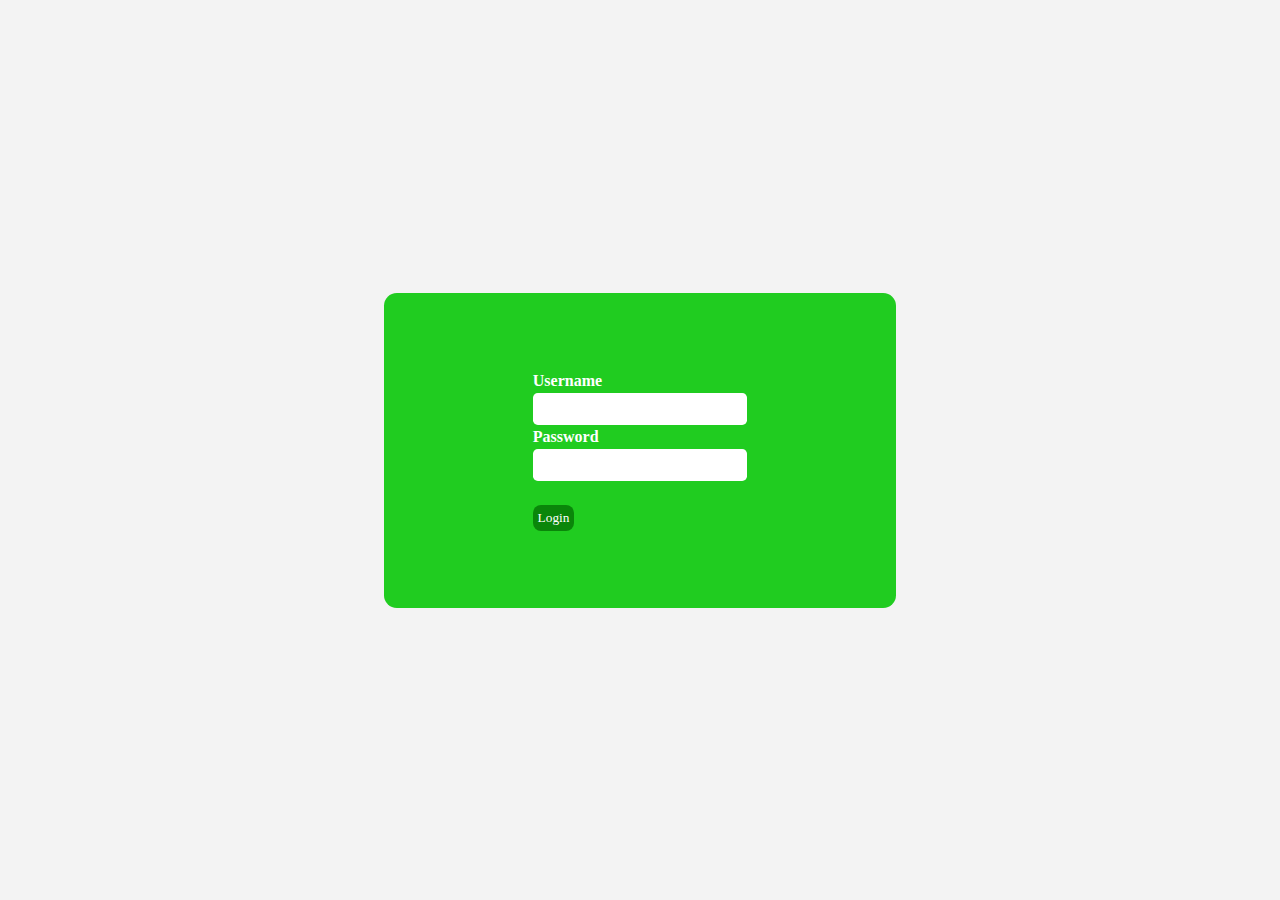
<file: login.html>
<!DOCTYPE html>
<html lang="en">

<head>
    <meta charset="UTF-8">
    <meta name="viewport" content="width=device-width, initial-scale=1.0">
    <link rel="stylesheet" href="login.css">
    <title>Login</title>
</head>

<body>
    <div id="container">
        <div id="login">
            <form action="index.html">
                <label for="uname">Username</label><br>
                <input type="text" id="uname"><br>

                <label for="passwd">Password</label><br>
                <input type="password" id="passwd"><br><br>

                <button type="submit">Login</button>
            </form>
        </div>
    </div>
</body>

</html>
</file>
<file: login.css>
:root {
    --primary: rgb(10, 134, 10);
    --secondary: rgb(24, 179, 24);
    --tertiary: rgb(32, 204, 32);
}

* {
    margin: 0;
    padding: 0;
    font-family: calibri;
}

body {
    display: flex;
    justify-content: center;
    align-items: center;
    height: 100vh;
    background-color: rgb(243, 243, 243);
}

#container {
    display: flex;
    flex-direction: column;
    justify-content: center;
    align-items: center;
    height: 35vh;
    width: 40vw;
    line-height: 1.5rem;
    border-radius: .8rem;
    background-color: var(--tertiary);
}

label {
    font-weight: bold;
    color: white;
}

input {
    height: 1.6rem;
    width: 13rem;
    padding: .2rem;
    border: none;
    border-radius: .3rem;
}

button {
    padding: .3rem;
    border: none;
    border-radius: .5rem;
    color: white;
    background-color: var(--primary);
}

button:hover {
    background-color: var(--secondary);
}
</file>
